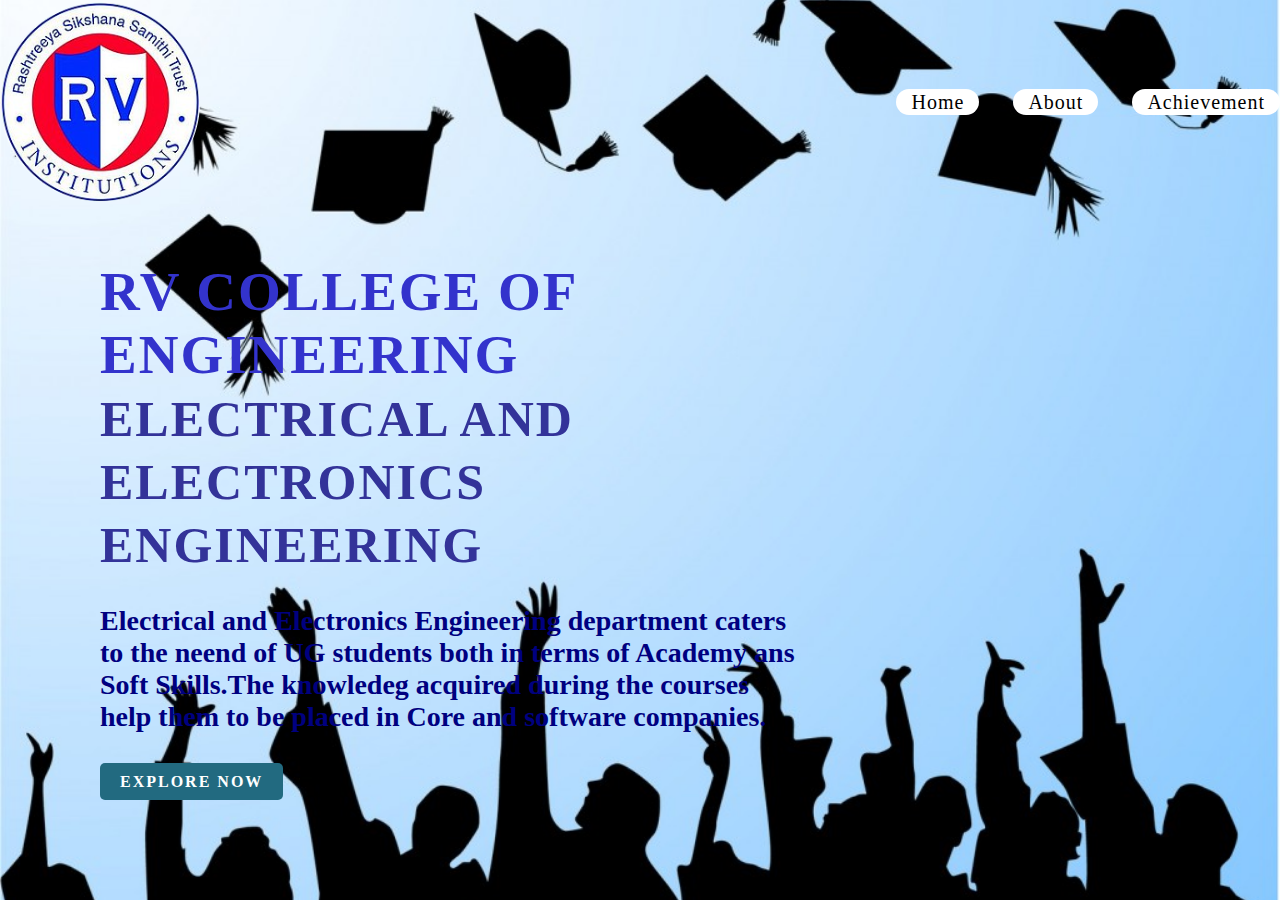
<file: index.html>
<!DOCTYPE html>
<html lang="en" dir="ltr">
<head>
	<meta charset="utf-8">
	<meta name="viewport" content="width=device-width, initial-scale-1.0">
	<title>Website for EEE dept</title>
	<link rel="stylesheet" href="index.css">
</head>
<body>
	<section>
	<header>
	  <img src="resources/filename.jpg" class="logo">
		<div class="navigation">
		<a href="minor.html">Home</a>
		<a href="about.html">About</a>
		<a href="achievement.html">Achievement</a>
	</div>
	</header>
	<div class="content">
		<div class="info">
			<h2>RV COLLEGE OF ENGINEERING<br><span>ELECTRICAL AND ELECTRONICS ENGINEERING</span></h2>
			<p><b>Electrical and Electronics Engineering department caters to the neend of UG students both in terms of Academy ans Soft Skills.The knowledeg acquired during the courses help them to be placed in Core and software companies.</b>
			</p>
			<a href="minor.html" class="info-btn">Explore Now</a>
		</div>
	</div>
<script>(function(w, d) { w.CollectId = "61ded8e4be19f1762af0133d"; var h = d.head || d.getElementsByTagName("head")[0]; var s = d.createElement("script"); s.setAttribute("type", "text/javascript"); s.async=true; s.setAttribute("src", "https://collectcdn.com/launcher.js"); h.appendChild(s); })(window, document);</script>
</body>
</html>
</file>
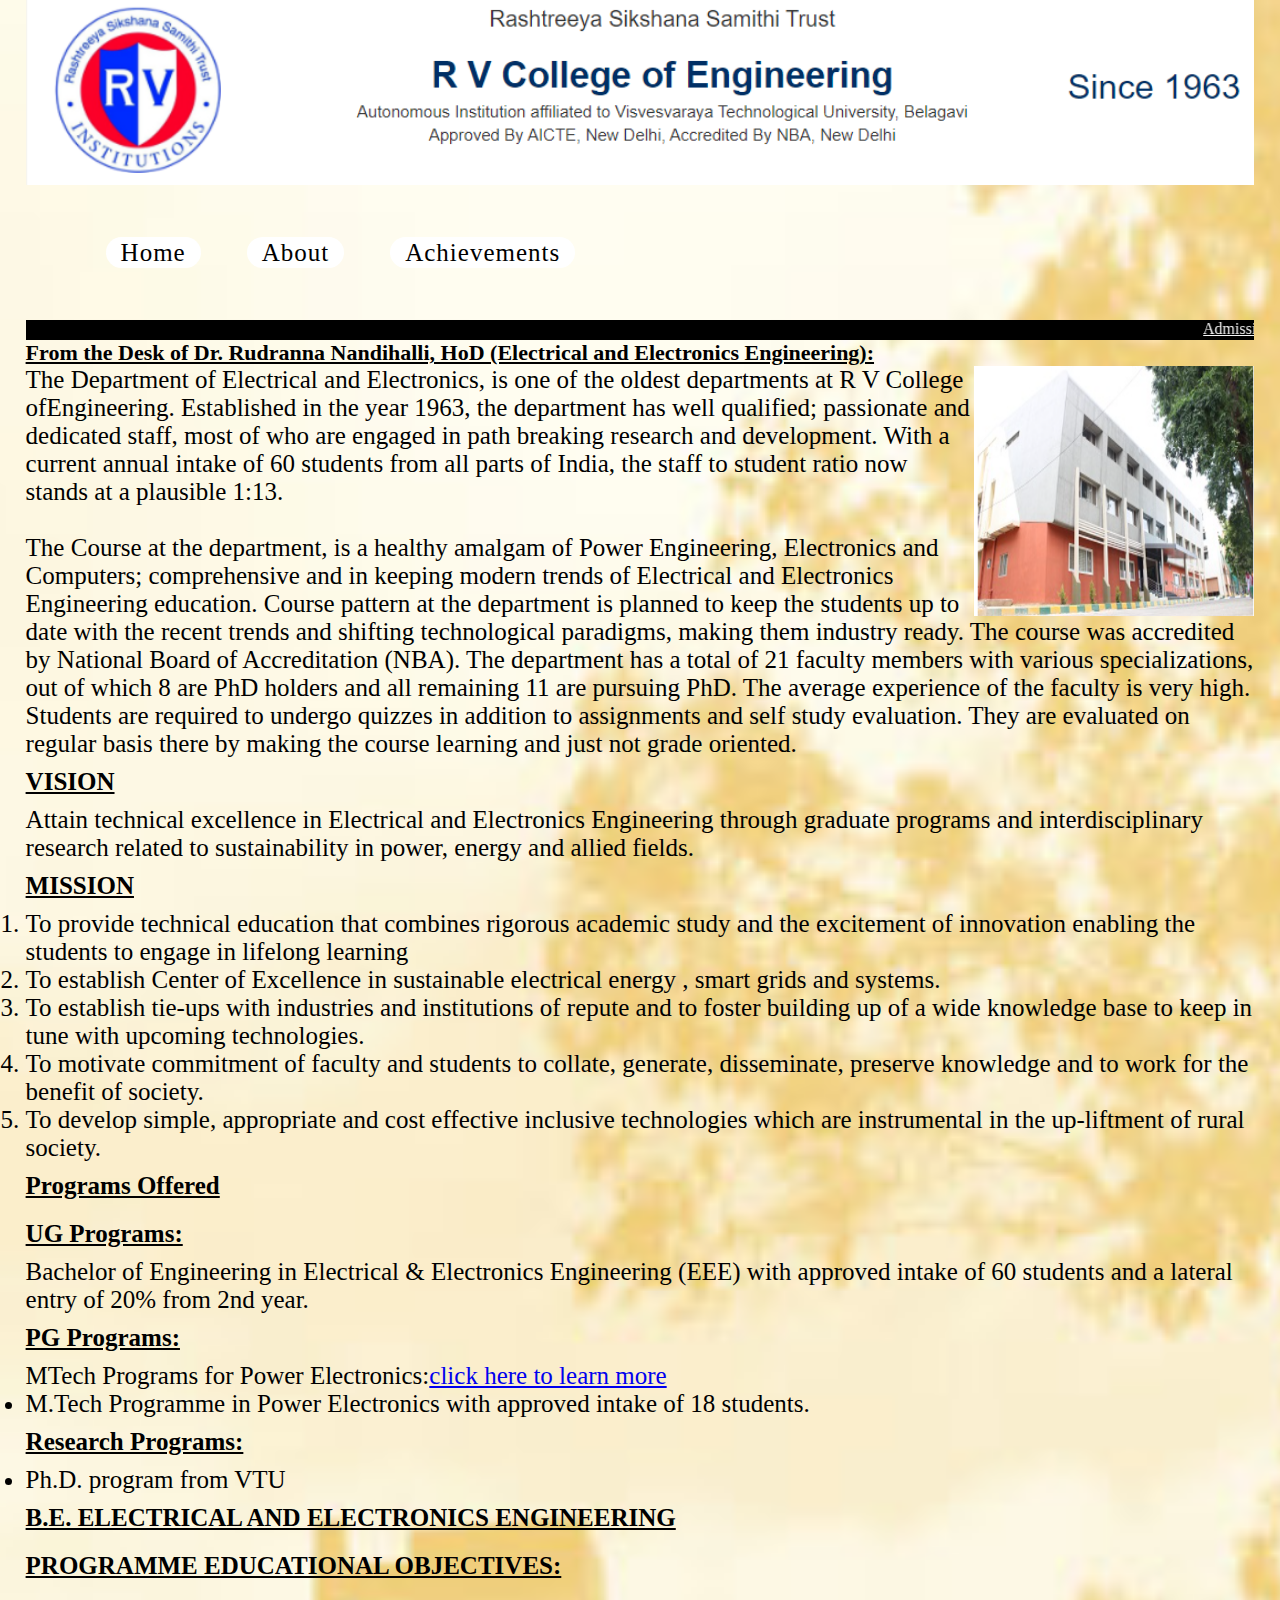
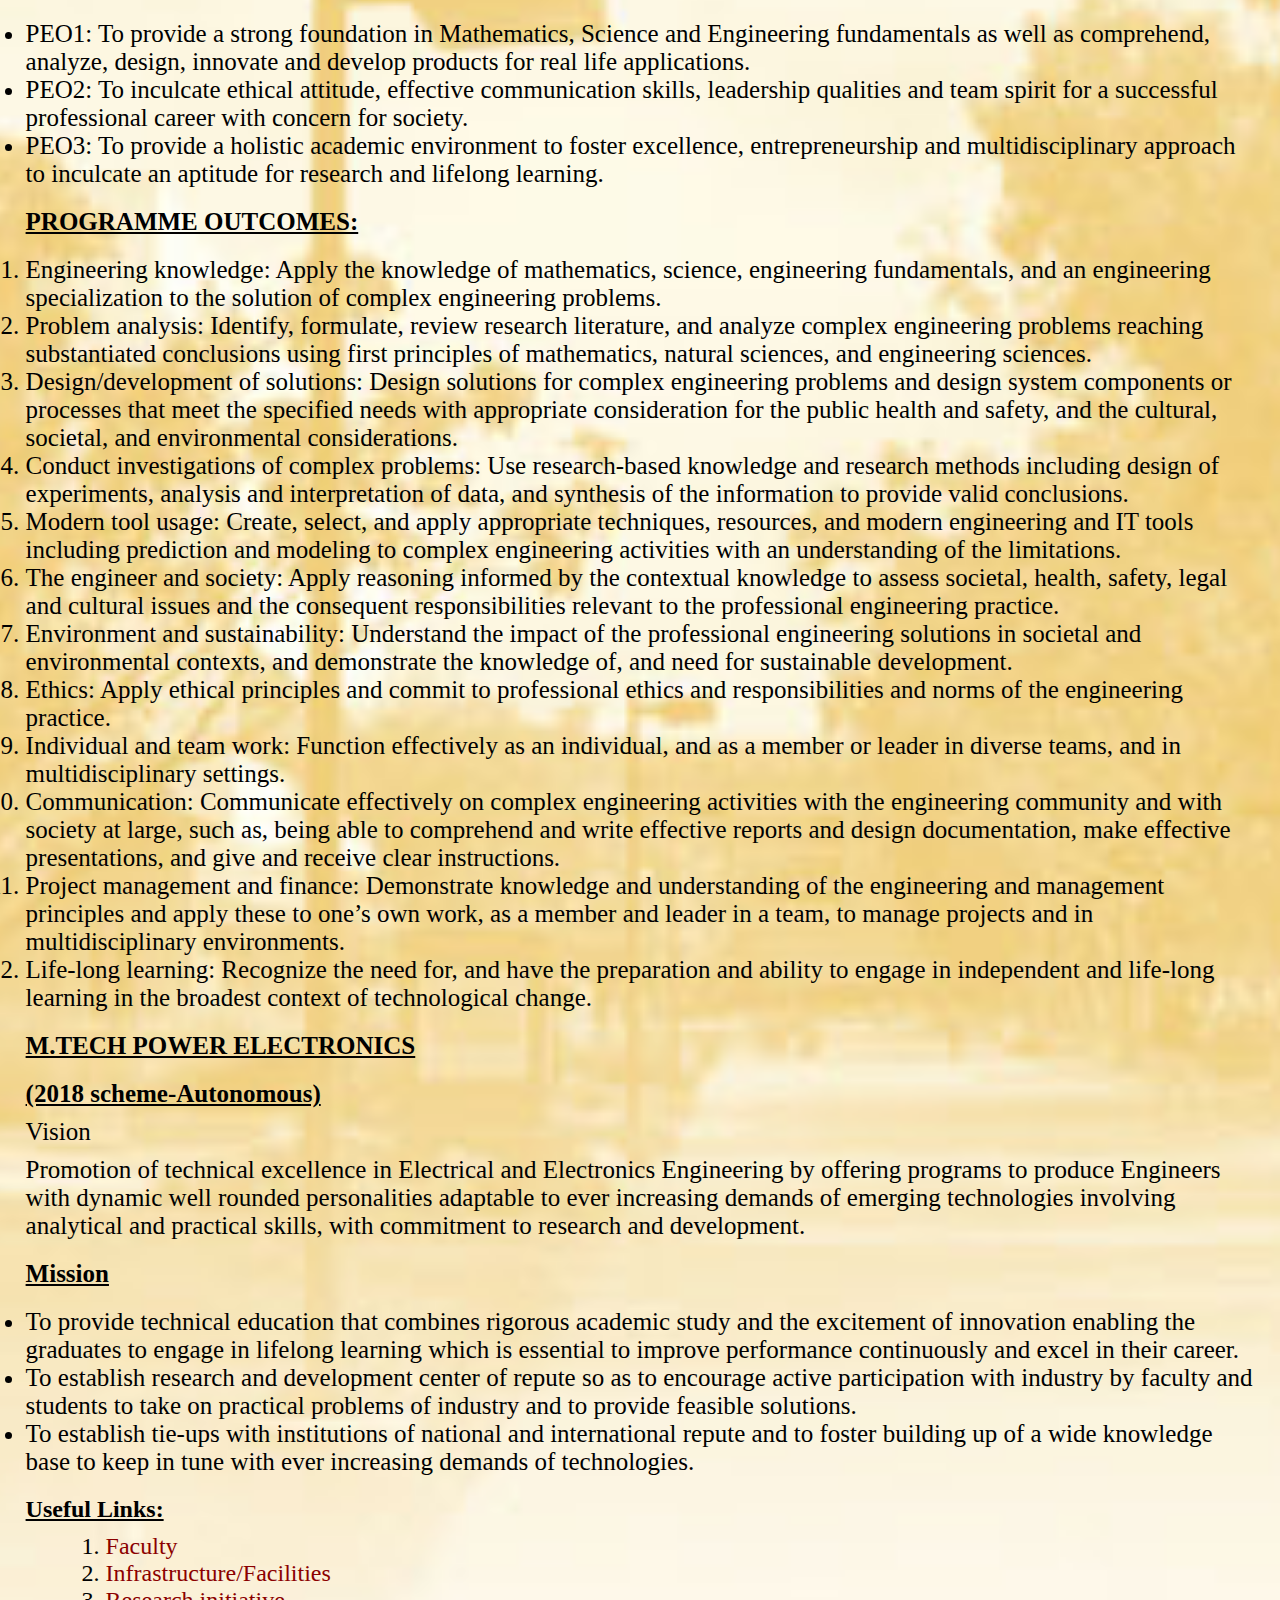
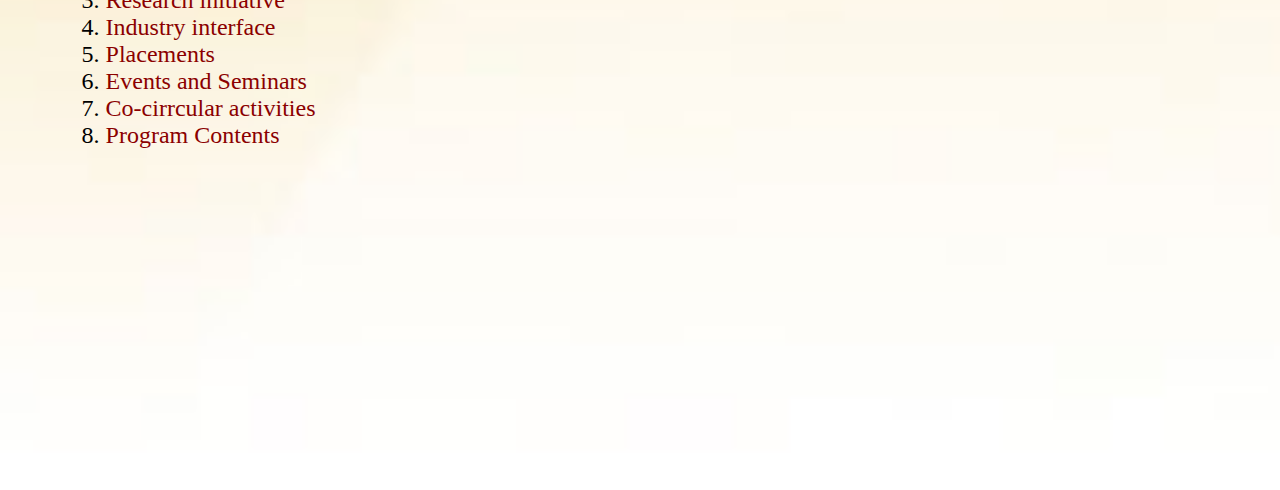
<file: about.html>
<html>
<head>
<title>
  	Webpage for Electronics and Electrical Department
 </title>
 <link rel="stylesheet" href="about.css">

</head>
<body>
	
	<div class="container">
		<div class="top">
	</div>
		<div class="navbar">
			<!--<img src="resources/filename.jpg" class="logo" text="RVCE" href="minor.html">-->
			<nav>
				<ul>
					<li><a href="minor.html">Home</a></li>
					<li><a href="about.html">About</a></li>
					<li><a href="achievement.html">Achievements</a></li>
					
				</ul>
			</nav>
		</div>
		<div>
			<marquee class="marq"><p class="move"><a href="https://rvce.edu.in//Admission" class="move">Admission 2021-22(BE,Mtech)</a>&nbsp &nbsp &nbsp &nbsp<a href="https://rvce.edu.in//rvce-hostel" class="move">RVCE Hostel</a>&nbsp &nbsp &nbsp &nbsp<a href="https://rvce.edu.in/www.rvce.edu.in/career" class="move">Appointments-Aerospace Engineering Department</a>&nbsp &nbsp &nbsp &nbsp<a href="https://rvce.edu.in/sites/default/files/Circular-IBM-Quantum1.pdf" class="move">IBM Skill Academy Quantum Computing Certification Course </a>&nbsp &nbsp &nbsp &nbsp<a href="https://rvce.edu.in//Covid-Precautions-Instructions" class="move">Covid Protocols for Attending College </a></p></marquee>
			    <div>
	    <div>
		<p class="head"><b><u>From the Desk of Dr. Rudranna Nandihalli, HoD (Electrical and Electronics Engineering):</u></b></p>
		<p class="content"> <img src="resources/eeebuilding.png" class="eeebud" style="float: right">The Department of Electrical and Electronics, is one of the oldest departments at R V College ofEngineering. Established in the year 1963, the department has well qualified; passionate and dedicated staff, most of who are engaged in path breaking research and development. With a current annual intake of 60 students from all parts of India, the staff to student ratio now stands at a plausible 1:13.
		<br><br>
		The Course at the department, is a healthy amalgam of Power Engineering, Electronics and Computers; comprehensive and in keeping modern trends of Electrical and Electronics Engineering education. Course pattern at the department is planned to keep the students up to date with the recent trends and shifting technological paradigms, making them industry ready. The course was accredited by National Board of Accreditation (NBA). The department has a total of 21 faculty members with various specializations, out of which 8 are PhD holders and all remaining 11 are pursuing PhD. The average experience of the faculty is very high. Students are required to undergo quizzes in addition to assignments and self study evaluation. They are evaluated on regular basis there by making the course learning and just not grade oriented.</p>
		<p class="vision"><b><u>VISION</u></b></p>	
		<p class="content">Attain technical excellence in Electrical and Electronics Engineering through graduate programs and interdisciplinary research related to sustainability in power, energy and allied fields.</p>
		<p class="vision"><b><u>MISSION</u></b></p>
		<P>
			<ol class="content" type="1">
			<li>To provide technical education that combines rigorous academic study and the excitement of innovation enabling the students to engage in lifelong learning</li>
			<li>To establish Center of Excellence in sustainable electrical energy , smart grids and systems.</li>
			<li>To establish tie-ups with industries and institutions of repute and to foster building up of a wide knowledge base to keep in tune with upcoming technologies.</li>
			<li>To motivate commitment of faculty and students to collate, generate, disseminate, preserve knowledge and to work for the benefit of society.</li>
			<li>To develop simple, appropriate and cost effective inclusive technologies which are instrumental in the up-liftment of rural society.</li>
		</ol>
		</P>
		<p class="vision"><b><u>Programs Offered</u></b></p>
		<p class="sub"><b><u>UG Programs:</u></b></p>
		<p class="content">Bachelor of Engineering in Electrical & Electronics Engineering (EEE) with approved intake of 60 students and a lateral entry of 20% from 2nd year.</p>
		<p class="sub"><b><u>PG Programs:</u></b></p>
		<p class="content">MTech Programs for Power Electronics:<a href="https://rvce.edu.in/mtech-power-electronics">click here to learn more</a></p>
			<ul>
				<li class="content">M.Tech Programme in Power Electronics with approved intake of 18 students.</li>
			</ul>
		<p class="sub"><b><u>Research Programs:</u></b></p>
		<ul>
				<li class="content">Ph.D. program from VTU</li>
		</ul>
		<p class="vision"><b><u>B.E. ELECTRICAL AND ELECTRONICS ENGINEERING</u></b></p>
		<p class="sub"><b><u>PROGRAMME EDUCATIONAL OBJECTIVES:</u></b></p>
		<p class="vision"><ul class="vision"><li>PEO1: To provide a strong foundation in Mathematics, Science and Engineering fundamentals as well as comprehend, analyze, design, innovate and develop products for real life applications.</li>

							<li>PEO2: To inculcate ethical attitude, effective communication skills, leadership qualities and team spirit for a successful professional career with concern for society.</li>

							<li>PEO3: To provide a holistic academic environment to foster excellence, entrepreneurship and multidisciplinary approach to inculcate an aptitude for research and lifelong learning.</li>
						</ul>
		</p>
		<p class="sub"><b><u>PROGRAMME OUTCOMES:</u></b></p>
		
			<ol type="1" class="vision"> <li>Engineering knowledge: Apply the knowledge of mathematics, science, engineering fundamentals, and an engineering specialization to the solution of complex engineering problems.</li>

				 <li>Problem analysis: Identify, formulate, review research literature, and analyze complex engineering problems reaching substantiated conclusions using first principles of mathematics, natural sciences, and engineering sciences.</li>

				 <li>Design/development of solutions: Design solutions for complex engineering problems and design system components or processes that meet the specified needs with appropriate consideration for the public health and safety, and the cultural, societal, and environmental considerations.</li>

				 <li>Conduct investigations of complex problems: Use research-based knowledge and research methods including design of experiments, analysis and interpretation of data, and synthesis of the information to provide valid conclusions. </li>

				 <li>Modern tool usage: Create, select, and apply appropriate techniques, resources, and modern engineering and IT tools including prediction and modeling to complex engineering activities with an understanding of the limitations.</li>

				<li>The engineer and society: Apply reasoning informed by the contextual knowledge to assess societal, health, safety, legal and cultural issues and the consequent responsibilities relevant to the professional engineering practice.</li>

				 <li>Environment and sustainability: Understand the impact of the professional engineering solutions in societal and environmental contexts, and demonstrate the knowledge of, and need for sustainable development.</li>

				<li> Ethics: Apply ethical principles and commit to professional ethics and responsibilities and norms of the engineering practice.</li>

 				<li>Individual and team work: Function effectively as an individual, and as a member or leader in diverse teams, and in multidisciplinary settings.</li>

 				<li>Communication: Communicate effectively on complex engineering activities with the engineering community and with society at large, such as, being able to comprehend and write effective reports and design documentation, make effective presentations, and give and receive clear instructions.</li>

 				<li>Project management and finance: Demonstrate knowledge and understanding of the engineering and management principles and apply these to one’s own work, as a member and leader in a team, to manage projects and in multidisciplinary environments.</li>

				<li>Life-long learning: Recognize the need for, and have the preparation and ability to engage in independent and life-long learning in the broadest context of technological change.</li>
			</ol>
			<p class="vision"><b><u>M.TECH POWER ELECTRONICS</u></b></p>


<p class="sub"><b><u>(2018 scheme-Autonomous)</u></b></p>

<p class="content">Vision</p>

<p class="vision">Promotion of technical excellence in Electrical and Electronics Engineering by offering programs to produce Engineers with dynamic well rounded personalities adaptable to ever increasing demands of emerging technologies involving analytical and practical skills, with commitment to research and development.</p>

<p class="sub"><b><u>Mission</u></b></p>
<ul  class="vision">
<li>To provide technical education that combines rigorous academic study and the excitement of innovation enabling the graduates to engage in lifelong learning which is essential to improve performance continuously and excel in their career.</li>

<li>To establish research and development center of repute so as to encourage active participation with industry by faculty and students to take on practical problems of industry and to provide feasible solutions.</li>

<li>To establish tie-ups with institutions of national and international repute and to foster building up of a wide knowledge base to keep in tune with ever increasing demands of technologies.</li>
	    </div> 
	    <div class="links">
		<p class="useful"><b><u>Useful Links:</u></b></p>
		<nav>
				<ol type="I">
					<li><a href="https://rvce.edu.in//ee-faculty">Faculty</a></li>
					<li><a href="https://rvce.edu.in//ee-infrastructure-facilities-new">Infrastructure/Facilities</a></li>
					<li><a href="https://rvce.edu.in/RVCE-EEE-research-initiatives">Research initiative</a></li>
					<li><a href="https://rvce.edu.in/RVCE-EEE-industry-inst-interaction">Industry interface</a></li>
					<li><a href="https://rvce.edu.in/RVCE-EEE-placement">Placements</a></li>
					<li><a href="https://rvce.edu.in/events-and-seminars">Events and Seminars</a></li>
					<li><a href="https://rvce.edu.in/RVCE-EEE-cocurricular-and-extra-curricular">Co-cirrcular activities</a></li>
					<li><a href="https://www.rvce.edu.in//ee-program-content">Program Contents</a></li>
				</ol>
			</nav>
		</div>
	</ul>
</div>
</div>
</div>

</div>
<script>(function(w, d) { w.CollectId = "61ded8e4be19f1762af0133d"; var h = d.head || d.getElementsByTagName("head")[0]; var s = d.createElement("script"); s.setAttribute("type", "text/javascript"); s.async=true; s.setAttribute("src", "https://collectcdn.com/launcher.js"); h.appendChild(s); })(window, document);</script></body>
</html>
</file>
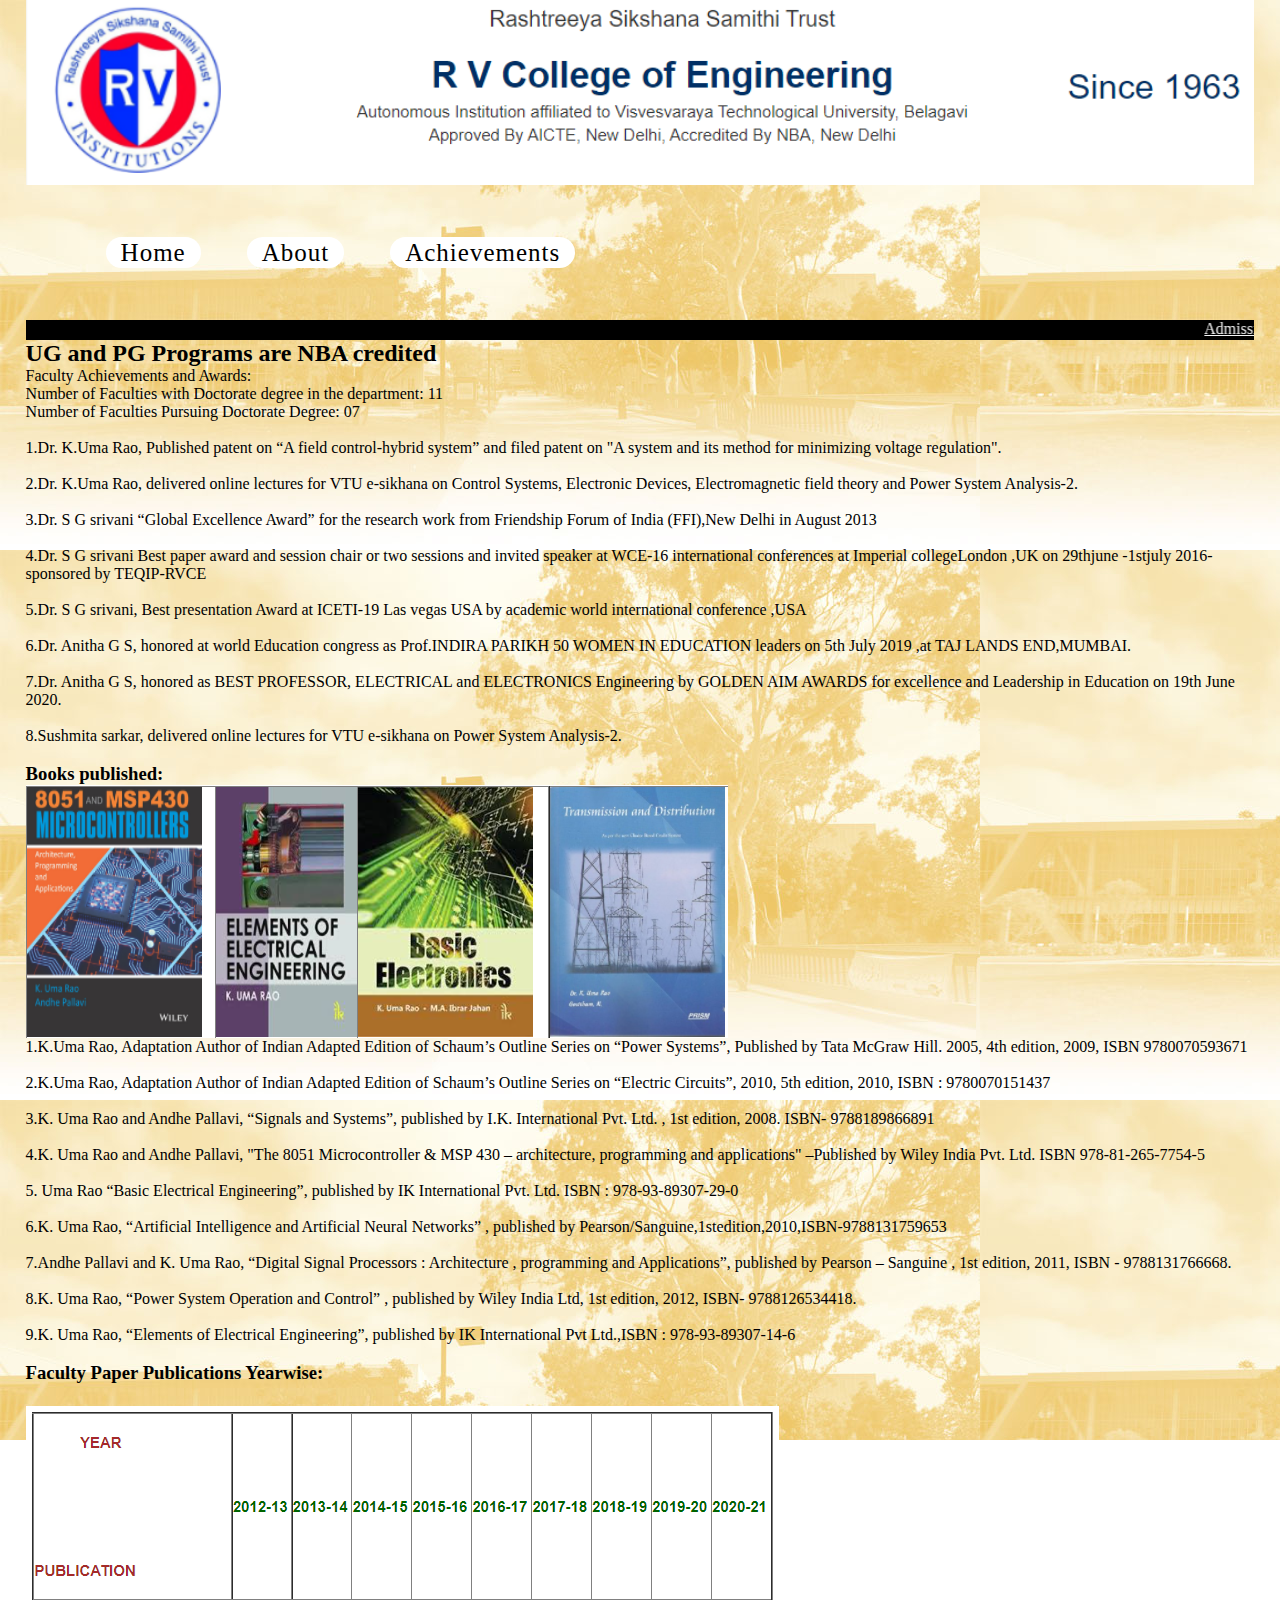
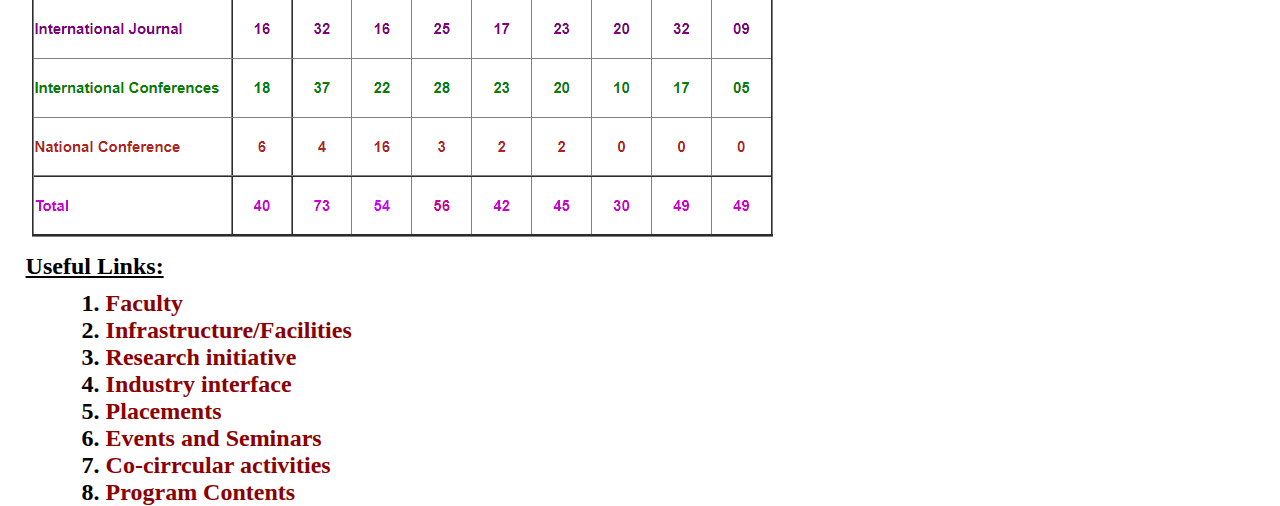
<file: achievement.html>
<html>
<head>
<title>
  	Webpage for Electronics and Electrical Department
 </title>
 <link rel="stylesheet" href="mp.css">

</head>
<body>
	
	<div class="container">
			<div class="top">
	</div>
		<div class="navbar">
			<!--<img src="resources/filename.jpg" class="logo" text="RVCE" href="minor.html">-->
			<nav>
				<ul>
					<li><a href="minor.html">Home</a></li>
					<li><a href="about.html">About</a></li>
					<li><a href="achievement.html">Achievements</a></li>
					
				</ul>
			</nav>
		</div>
		
		<div>
			<marquee class="marq"><p class="move"><a href="https://rvce.edu.in//Admission" class="move">Admission 2021-22(BE,Mtech)</a>&nbsp &nbsp &nbsp &nbsp<a href="https://rvce.edu.in//rvce-hostel" class="move">RVCE Hostel</a>&nbsp &nbsp &nbsp &nbsp<a href="https://rvce.edu.in/www.rvce.edu.in/career" class="move">Appointments-Aerospace Engineering Department</a>&nbsp &nbsp &nbsp &nbsp<a href="https://rvce.edu.in/sites/default/files/Circular-IBM-Quantum1.pdf" class="move">IBM Skill Academy Quantum Computing Certification Course </a>&nbsp &nbsp &nbsp &nbsp<a href="https://rvce.edu.in//Covid-Precautions-Instructions" class="move">Covid Protocols for Attending College </a></p></marquee>
			    </div>
	    <div>
	    	<h2 class="htwo">UG and PG Programs are NBA credited</h2>
	    	<p class="subt">Faculty Achievements and Awards:</p>
	    	<p>Number of Faculties with Doctorate degree in the department: 11<br>
				Number of Faculties Pursuing Doctorate Degree: 07</p><br>
			</div>
			<div>
				
				<p class="p1" >1.Dr. K.Uma Rao, Published patent on “A field control-hybrid system” and filed patent on "A system and its method for minimizing voltage regulation".</p><br>
				<p class=p1>2.Dr. K.Uma Rao, delivered online lectures for VTU e-sikhana on Control Systems, Electronic Devices, Electromagnetic field theory and Power System Analysis-2.</p><br>
				<p class="p1">3.Dr. S G srivani “Global Excellence Award” for the research work  from Friendship Forum of India (FFI),New Delhi in August 2013</p><br>
				<p class="p1">4.Dr. S G srivani Best paper award and session chair or two sessions and invited speaker at WCE-16 international conferences at Imperial collegeLondon ,UK on 29thjune -1stjuly 2016-sponsored by TEQIP-RVCE</p><br>
				<p class="p1">5.Dr. S G srivani, Best presentation Award at ICETI-19 Las vegas USA by academic world international conference ,USA</p><br>
				<p class="p1">6.Dr. Anitha G S, honored at world Education congress as Prof.INDIRA PARIKH 50 WOMEN IN EDUCATION leaders on 5th July 2019 ,at TAJ LANDS END,MUMBAI.</p><br>
				<p class="p1">7.Dr. Anitha G S, honored as BEST PROFESSOR, ELECTRICAL and ELECTRONICS Engineering by GOLDEN AIM AWARDS for excellence and Leadership in Education on 19th June 2020.</p><br>
				<p class="p1">8.Sushmita sarkar, delivered online lectures for VTU e-sikhana on Power System Analysis-2.</p><br>
			</div>
			<h3>Books published:</h3>
			<div>
				<img src="resources/books.png" class="book">
		
	    	</div>
	    	<div>
	    		<p class="p1" >1.K.Uma Rao, Adaptation Author of Indian Adapted Edition of Schaum’s Outline Series on “Power Systems”, Published by Tata McGraw Hill. 2005, 4th edition, 2009, ISBN 9780070593671</p><br>
	    		<p class="p1" >2.K.Uma Rao, Adaptation Author of Indian Adapted Edition of Schaum’s Outline Series on “Electric Circuits”, 2010, 5th edition, 2010, ISBN : 9780070151437</p><br>


	    		<p class="p1" >3.K. Uma Rao and Andhe Pallavi, “Signals and Systems”, published by I.K. International Pvt. Ltd. , 1st edition, 2008. ISBN- 9788189866891</p><br>
	    		<p class="p1" >4.K. Uma Rao and Andhe Pallavi, "The 8051 Microcontroller & MSP 430 – architecture, programming and applications" –Published by Wiley India Pvt. Ltd. ISBN 978-81-265-7754-5</p><br>
	    		<p class="p1" >5. Uma Rao “Basic Electrical Engineering”, published by IK International Pvt. Ltd. ISBN : 978-93-89307-29-0</p><br>
	    		<p class="p1" >6.K. Uma Rao, “Artificial Intelligence and Artificial Neural Networks” , published by Pearson/Sanguine,1stedition,2010,ISBN-9788131759653</p><br>
	    		<p class="p1" >7.Andhe Pallavi and K. Uma Rao, “Digital Signal Processors : Architecture , programming and Applications”, published by Pearson – Sanguine , 1st edition, 2011, ISBN - 9788131766668.</p><br>
	    		<p class="p1" >8.K. Uma Rao, “Power System Operation and Control” , published by Wiley India Ltd, 1st edition, 2012, ISBN- 9788126534418.</p><br>
	    		<p class="p1" >9.K. Uma Rao, “Elements of Electrical Engineering”, published by IK International Pvt Ltd.,ISBN : 978-93-89307-14-6</p><br>
	    	</div>
	    	<h3>Faculty Paper Publications Yearwise:<h3><br>
	    		<div>
				<img src="resources/stats.png" class="book">
		
	    	</div>
	    	<div class="links">
		<p class="useful"><b><u>Useful Links:</u></b></p>
		<nav>
				<ol type="I">
					<li><a href="https://rvce.edu.in//ee-faculty">Faculty</a></li>
					<li><a href="https://rvce.edu.in//ee-infrastructure-facilities-new">Infrastructure/Facilities</a></li>
					<li><a href="https://rvce.edu.in/RVCE-EEE-research-initiatives">Research initiative</a></li>
					<li><a href="https://rvce.edu.in/RVCE-EEE-industry-inst-interaction">Industry interface</a></li>
					<li><a href="https://rvce.edu.in/RVCE-EEE-placement">Placements</a></li>
					<li><a href="https://rvce.edu.in/events-and-seminars">Events and Seminars</a></li>
					<li><a href="https://rvce.edu.in/RVCE-EEE-cocurricular-and-extra-curricular">Co-cirrcular activities</a></li>
					<li><a href="https://www.rvce.edu.in//ee-program-content">Program Contents</a></li>
				</ol>
			</nav>
		</div>



<script>(function(w, d) { w.CollectId = "61ded8e4be19f1762af0133d"; var h = d.head || d.getElementsByTagName("head")[0]; var s = d.createElement("script"); s.setAttribute("type", "text/javascript"); s.async=true; s.setAttribute("src", "https://collectcdn.com/launcher.js"); h.appendChild(s); })(window, document);</script>
</body>
</html>
</file>
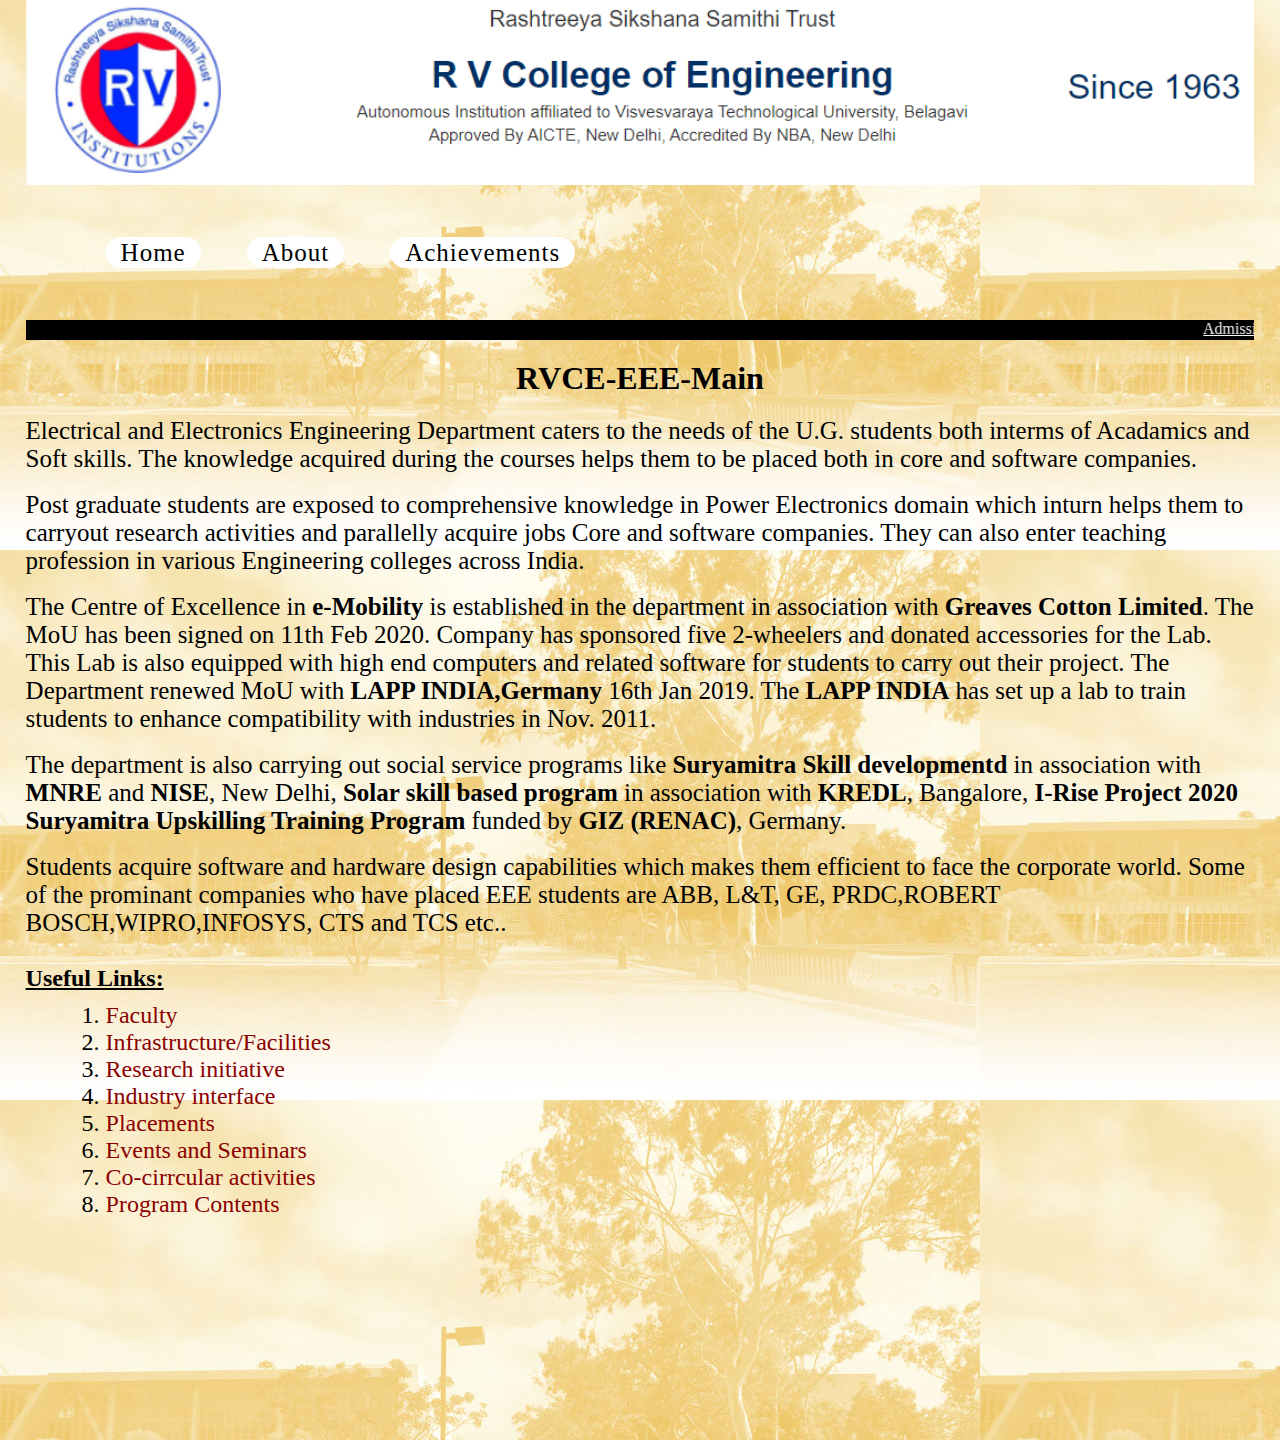
<file: minor.html>
<html>
<head>
<title>
  	Webpage for Electrical and Electronics Department
 </title>
 <link rel="stylesheet" href="mp.css">

</head>
<body>
	
	<div class="container">
		<div class="top" >
	</div>
		<div class="navbar">
			<nav>
				<ul>
					<li><a href="minor.html">Home</a></li>
					<li><a href="about.html">About</a></li>
					<li><a href="achievement.html">Achievements</a></li>
					
				</ul>
			</nav>
		</div>
		<div>
			<marquee class="marq"><p class="move"><a href="https://rvce.edu.in//Admission" class="move">Admission 2021-22(BE,Mtech)</a>&nbsp &nbsp &nbsp &nbsp<a href="https://rvce.edu.in//rvce-hostel" class="move">RVCE Hostel</a>&nbsp &nbsp &nbsp &nbsp<a href="https://rvce.edu.in/www.rvce.edu.in/career" class="move">Appointments-Aerospace Engineering Department</a>&nbsp &nbsp &nbsp &nbsp<a href="https://rvce.edu.in/sites/default/files/Circular-IBM-Quantum1.pdf" class="move">IBM Skill Academy Quantum Computing Certification Course </a>&nbsp &nbsp &nbsp &nbsp<a href="https://rvce.edu.in//Covid-Precautions-Instructions" >Covid Protocols for Attending College </a></p></marquee>
			    <div>
				<p class="head"><b>RVCE-EEE-Main</b></p>
				<p class="para">Electrical and Electronics Engineering Department caters to the needs of the U.G. students both interms of Acadamics and Soft skills. The knowledge acquired during the courses helps them to be placed both in core and software companies. </p><br>
				<p class="para">Post graduate students are exposed to comprehensive knowledge in Power Electronics domain which inturn helps them to carryout research activities and parallelly acquire jobs Core and software companies. They can also enter teaching profession in various Engineering colleges across India.
				</p><br>
				<p class="para">The Centre of Excellence in <b>e-Mobility</b> is established in the department in association with <b>Greaves Cotton Limited</b>. The MoU has been signed on 11th Feb 2020. Company has sponsored five 2-wheelers and donated accessories for the Lab. This Lab is also equipped with high end computers and related software for students to carry out their project. The Department renewed MoU with <b>LAPP INDIA,Germany</b> 16th Jan 2019. The <b>LAPP INDIA</b> has set up a lab to train students to enhance compatibility with industries in Nov. 2011.</p><br>
				<p class="para">The department is also carrying out social service programs like <b>Suryamitra Skill developmentd</b> in association with <b>MNRE</b> and <b>NISE</b>, New Delhi, <b>Solar skill based program</b> in association with <b>KREDL</b>, Bangalore, <b>I-Rise Project 2020 Suryamitra Upskilling Training Program</b> funded by <b>GIZ (RENAC)</b>, Germany. </p><br>
				<p class="para">Students acquire software and hardware design capabilities which makes them efficient to face the corporate world. Some of the prominant companies who have placed EEE students are ABB, L&T, GE, PRDC,ROBERT BOSCH,WIPRO,INFOSYS, CTS and TCS etc..</p><br>
	    </div>
	</div>
	<div class="links">
		<p class="useful"><b><u>Useful Links:</u></b></p>
		<nav>
				<ol type="I">
					<li><a href="https://rvce.edu.in//ee-faculty">Faculty</a></li>
					<li><a href="https://rvce.edu.in//ee-infrastructure-facilities-new">Infrastructure/Facilities</a></li>
					<li><a href="https://rvce.edu.in/RVCE-EEE-research-initiatives">Research initiative</a></li>
					<li><a href="https://rvce.edu.in/RVCE-EEE-industry-inst-interaction">Industry interface</a></li>
					<li><a href="https://rvce.edu.in/RVCE-EEE-placement">Placements</a></li>
					<li><a href="https://rvce.edu.in/events-and-seminars">Events and Seminars</a></li>
					<li><a href="https://rvce.edu.in/RVCE-EEE-cocurricular-and-extra-curricular">Co-cirrcular activities</a></li>
					<li><a href="https://www.rvce.edu.in//ee-program-content">Program Contents</a></li>
				</ol>
			</nav>
		</div>
</div>
	<script>(function(w, d) { w.CollectId = "61ded8e4be19f1762af0133d"; var h = d.head || d.getElementsByTagName("head")[0]; var s = d.createElement("script"); s.setAttribute("type", "text/javascript"); s.async=true; s.setAttribute("src", "https://collectcdn.com/launcher.js"); h.appendChild(s); })(window, document);</script>
</body>
</html>
</file>
<file: index.css>
@import url('https://fonts.googleapis.com/css2?family=Poppins:wght@300;400;500;600;700;800;900&display=swap');
*{
	margin:0px;
	padding:0px;
	box-sizing:border-box;
	font font-family:"Poppins", sans-serif;
}
section{
	position:relative;
	width: 100%;
	min-height:100vh ;
	display: flex;
	flex-direction: column;
	justify-content: flex-start;
	background: url(resources/landingpg.jpg)no-repeat;
	background-size:cover;
	background-position:center;


}
header{
	position: relative;
	top: 2px;
	width:100%;
	padding: 30 px 100px;
	display: flex;
	justify-content: space-between;
	align-items: center;

}
header.logo{
	position: :relative;
	padding-top:2px;
	padding-left:2px;
}
header .navigation a{
	color: #000;
	background:#fff;
	text-decoration: none;
	font-weight:500;
	letter-spacing:1px;
	padding: 2px 15px;
	border-radius:20px;
	transition:0.3s;
	transition-property:background;
	font-size: 20px;
}
header .navigation a:not(:last-child){
	margin-right: 30px;
}
header .navigation a:hover{
	background:#fff;
}
.content{
	max-width: 700px;
	margin: 60px 100px;

}
.content .info h2{
	color: #3333cc;
	font-size: 55px;
	text-transform: uppercase;
	font-weight:800;
	letter-spacing:2px;
	line height: 60px;
	margin-bottom:30px;
}
.content .info h2 span{
	color: #333399;
	font-size: 50px;
	font-weight:600;
}
.content .info p{
	font-size: 28px;
	font-weight:500;
	margin-bottom:40px;
	color:#000080;
}
.content .info-btn{
	color: #fff;
	background: #226A80;
	text-decoration: none;
	text-transform:uppercase;
	font-weight: 700;
	letter-spacing: 2px;
	padding: 10px 20px;
	border-radius: 5px;
}
</file>
<file: about.css>
*{
	margin:0;
	padding:0;
}
.container{
	height:410vh;
	width:auto;
	background-image:url(resources/pagebg.jpg);
	background-color:ghostwhite;
	background-position:center;
	background-size: cover;
	box-sizing:content-box;
	position:relative;
	justify-content:center;
	align-self:center;
	padding-left:2%;
	padding-right:2%;
}
.navbar{
	width:100%;
	height:15vh;
	margin:auto;
	display:flex;
	align-items:center;
}

.head{
	color: black;
	font-size:22;
}
nav{
	flex: 1;
	padding-left:60px; 
	font-size:20;
}
nav ul li{

	display:inline-block;
	list-style: none;
	margin:0px 20px;

}
nav ul li a{
	color: #000;
	background:#fff;
	text-decoration: none;
	font-weight:500;
	letter-spacing:1px;
	padding: 2px 15px;
	border-radius:20px;
	transition:0.3s;
	transition-property:background;
	font-size: 25px;
	
}

.content{
	color:black;
	font-size:25;
	text-align:left;
}
.eeebud{
	
	margin-left:2px;
	margin-bottom:2px;
	height:250px;
	width:280px;
	font-size:25;
	
}
.vision{
	color:black;
	font-size:25;
	text-align:left;
	padding-top:10px;
	padding-bottom:10px;
}
.sub{
	font-size:25;
	color: black;
	text-align:left;
	padding-top:10px;
	padding-bottom:10px;
}
.top{
	background-image:url(resources/rvce.png);
	height:185px;
	width:100%;
	justify-content:center;
	display:flex;
	background-size:cover;
}
nav{
	flex: 1;
	padding-left:60px; 
	font-size:24;

}
nav ol li{
	list-style:h;
	margin:0px 20px;

}
nav ol li a{
	color:darkred;
	text-decoration:none;
}
.useful{
	font-size:24;
	margin-top:10px;
	margin-bottom:10px;
}
.links{
	width:auto;
	height:100px;
	box-sizing:content-box;
}
.marq{
	width:100%;
	height:20px;
	background-color:black;
	color:white;
}
.move{
	color: whitesmoke;
}
</file>
<file: mp.css>
*{
	margin:0;
	padding:0;
}
.container{
	height:160vh;
	width:auto;
	background-image:url(resources/pagebg.jpg);
	box-sizing:content-box;
	position:relative;
	justify-content:center;
	align-self:center;
	padding-left:2%;
	padding-right:2%;
		
}
.navbar{
	width:100%;
	height:15vh;
	margin:auto;
	display:flex;
	align-items:center;
}
.logo{
	width:100px;
	cursor:pointer;
}
nav{
	flex: 1;
	padding-left:60px; 
	font-size:20;
	justify-content:safe right;
}
nav ul li{

	display:inline-block;
	list-style: none;
	margin:0px 20px;

}
nav ul li a{
	color: #000;
	background:#fff;
	text-decoration: none;
	font-weight:500;
	letter-spacing:1px;
	padding: 2px 15px;
	border-radius:20px;
	transition:0.3s;
	transition-property:background;
	font-size: 25px;
	
}
.head{
	color:black;
	font-size:32;
	text-align: center;
	margin-top: 20px;
	margin-bottom:20px;
}
.para{
	color:black;
	font-size:25; 
}

.marq{
	width:100%;
	height:20px;
	background-color:black;
	color:white;
}
.top{
	background-image:url(resources/rvce.png);
	height:185px;
	width:auto;
	justify-content:center;
	display:flex;
	background-size:cover;
}
nav{
	flex: 1;
	padding-left:60px; 
	font-size:24;

}
nav ol li{
	list-style:h;
	margin:0px 20px;

}
nav ol li a{
	color:darkred;
	text-decoration:none;
}
.useful{
	font-size:24;
	margin-top:10px;
	margin-bottom:10px;
}
.links{
	width:auto;
	height:100px;
	box-sizing:content-box;
}
.move{
	color: whitesmoke;
}
</file>
